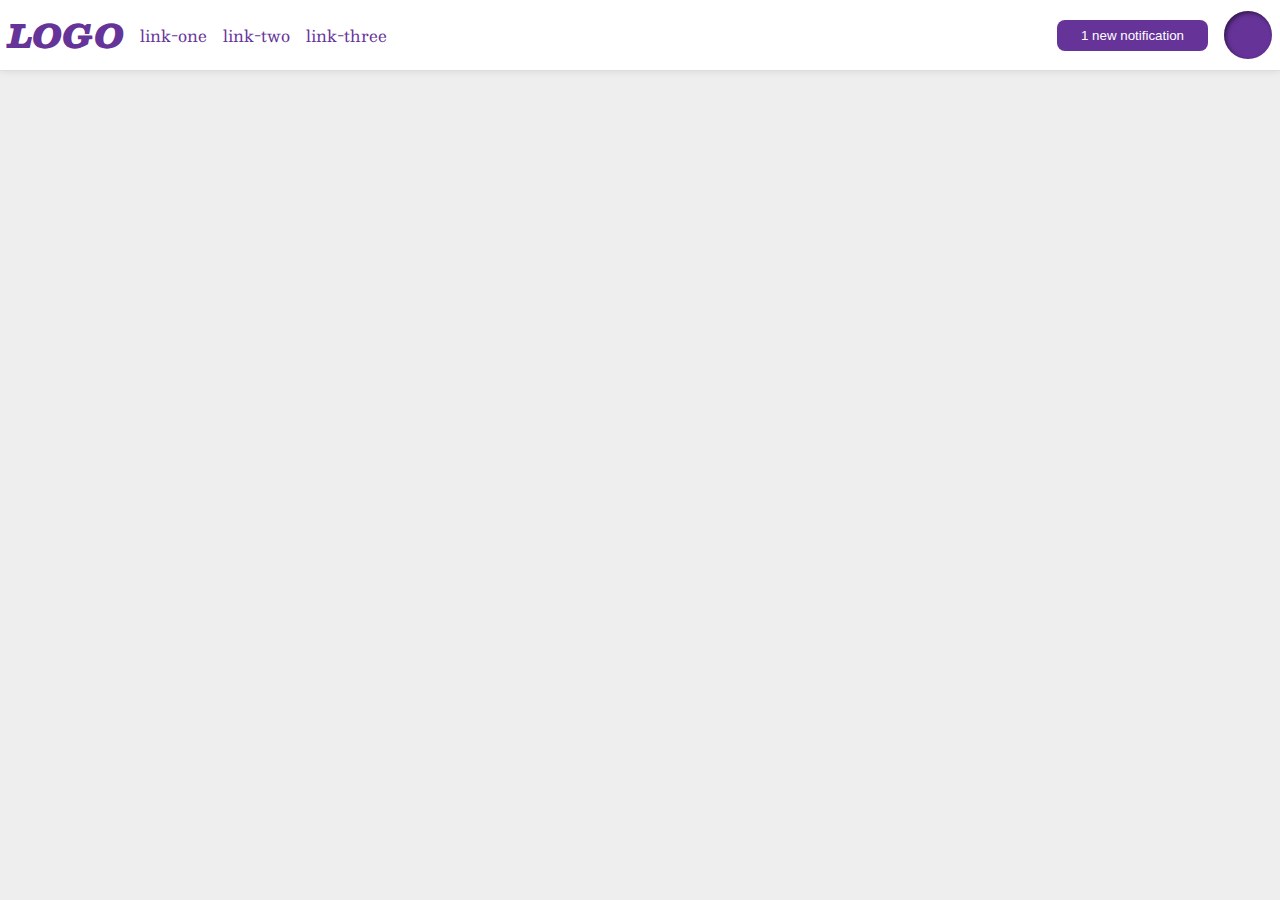
<file: flex/03-flex-header-2/index.html>
<!DOCTYPE html>
<html lang="en">
  <head>
    <meta charset="UTF-8">
    <meta http-equiv="X-UA-Compatible" content="IE=edge">
    <meta name="viewport" content="width=device-width, initial-scale=1.0">
    <title>Flex Header 2</title>
    <link rel="stylesheet" href="style.css">
  </head>
  <body>
    <div class="header">
      <div class="left">
        <div class="logo">
          LOGO
        </div>
        <ul class="links">
          <li><a href="google.com">link-one</a></li>
          <li><a href="google.com">link-two</a></li>
          <li><a href="google.com">link-three</a></li>
        </ul>
      </div>
      <div class="right">
        <button class="notifications">
          1 new notification
        </button>
        <div class="profile-image"></div>
      </div>
    </div>
  </body>
</html>
</file>
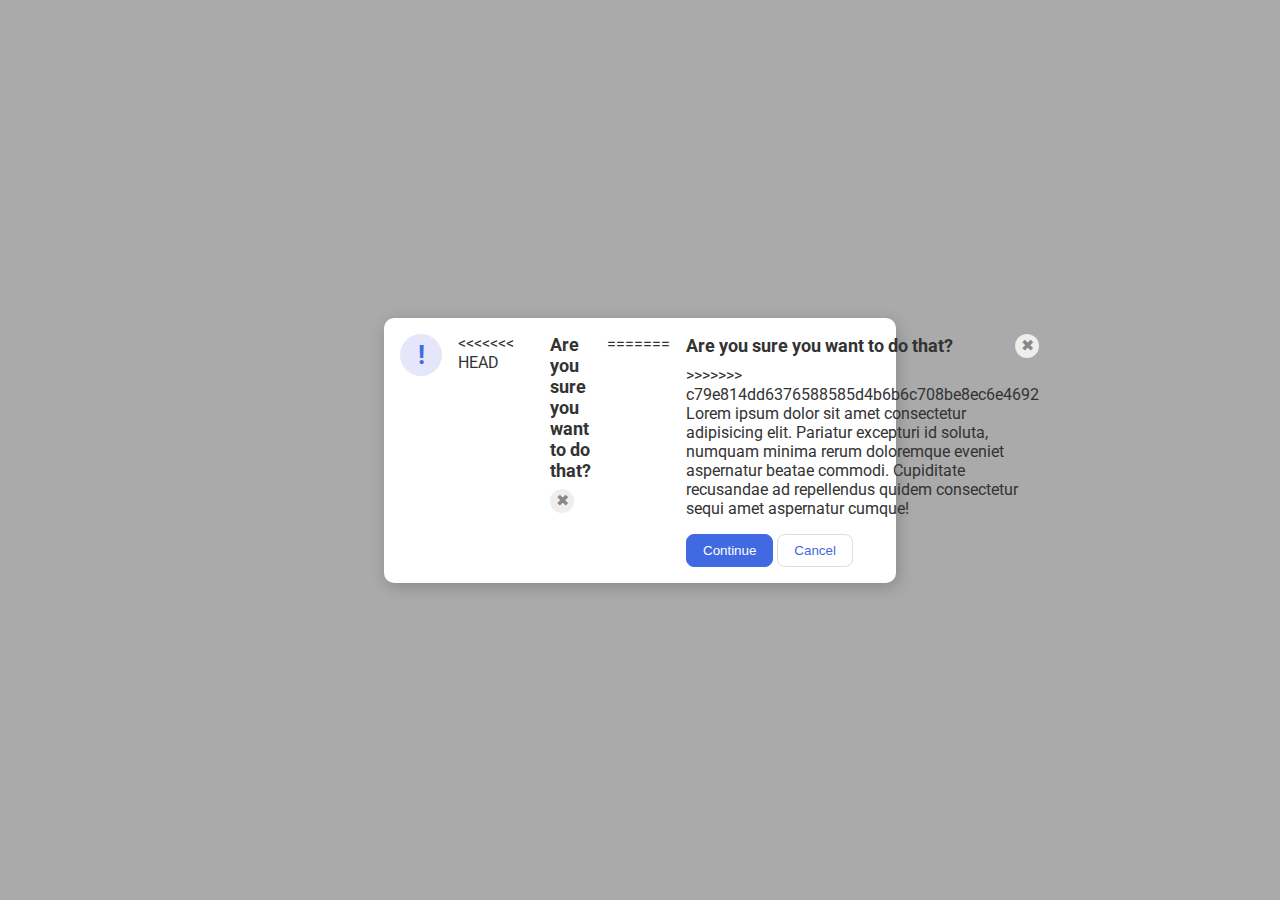
<file: flex/05-flex-modal/index.html>
<!DOCTYPE html>
<html lang="en">
  <head>
    <meta charset="UTF-8">
    <meta http-equiv="X-UA-Compatible" content="IE=edge">
    <meta name="viewport" content="width=device-width, initial-scale=1.0">
    <link rel="stylesheet" href="style.css">
    <title>Modal</title>
  </head>
  <body>
    <div class="modal">
      <div class="icon">!</div>
<<<<<<< HEAD
      <div class="element">
        <div class="header">Are you sure you want to do that?</div>
        <div class="close-button">✖</div>
      </div>
=======
      <div class="container">
        <div class="header">Are you sure you want to do that?
          <div class="close-button">✖</div>
        </div>
>>>>>>> c79e814dd6376588585d4b6b6c708be8ec6e4692
        <div class="text">Lorem ipsum dolor sit amet consectetur adipisicing elit. Pariatur excepturi id soluta, numquam minima rerum doloremque eveniet aspernatur beatae commodi. Cupiditate recusandae ad repellendus quidem consectetur sequi amet aspernatur cumque!</div>
        <button class="continue">Continue</button>
        <button class="cancel">Cancel</button>
    </div>
  </body>
</html>
</file>
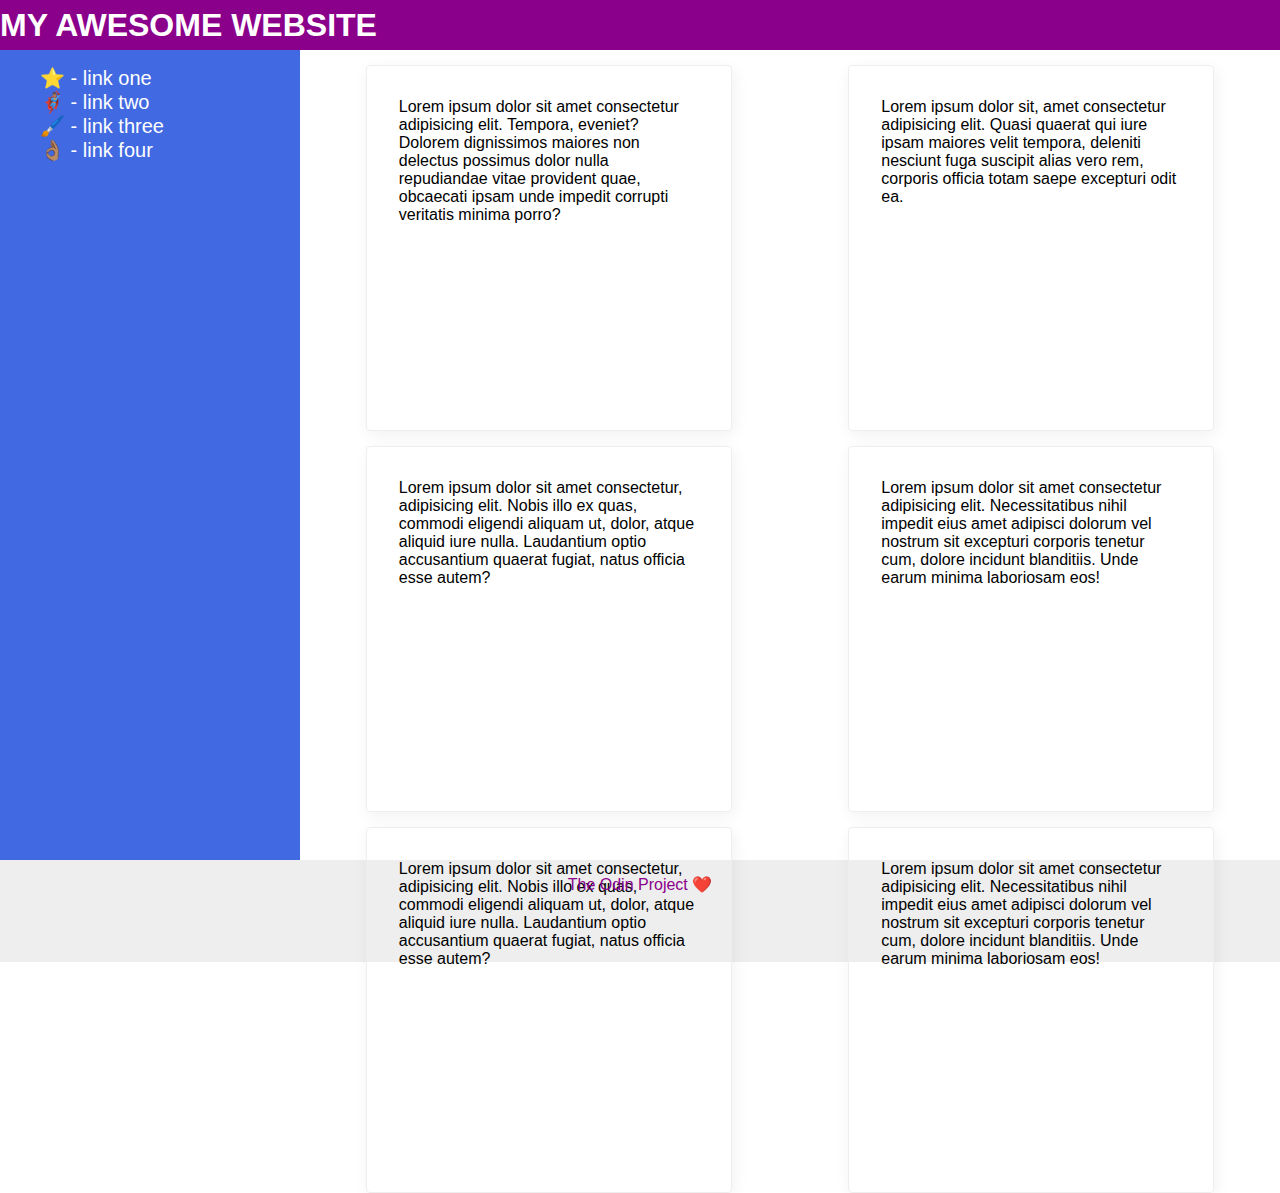
<file: flex/07-flex-layout-2/index.html>
<!DOCTYPE html>
<html lang="en">
  <head>
    <meta charset="UTF-8">
    <meta http-equiv="X-UA-Compatible" content="IE=edge">
    <meta name="viewport" content="width=device-width, initial-scale=1.0">
    <title>The Holy Grail</title>
    <link rel="stylesheet" href="style.css">
  </head>
  <body>
    <div class="header">
      MY AWESOME WEBSITE
    </div>
    
    <div class="content">
      <div class="sidebar">
        <ul>
          <li><a href="#">⭐ - link one</a></li>
          <li><a href="#">🦸🏽‍♂️ - link two</a></li>
          <li><a href="#">🖌️ - link three</a></li>
          <li><a href="#">👌🏽 - link four</a></li>
        </ul>
      </div>
      <div class="container">
        <div class="card">Lorem ipsum dolor sit amet consectetur adipisicing elit. Tempora, eveniet? Dolorem dignissimos maiores non delectus possimus dolor nulla repudiandae vitae provident quae, obcaecati ipsam unde impedit corrupti veritatis minima porro?</div>
        <div class="card">Lorem ipsum dolor sit, amet consectetur adipisicing elit. Quasi quaerat qui iure ipsam maiores velit tempora, deleniti nesciunt fuga suscipit alias vero rem, corporis officia totam saepe excepturi odit ea.</div>
        <div class="card">Lorem ipsum dolor sit amet consectetur, adipisicing elit. Nobis illo ex quas, commodi eligendi aliquam ut, dolor, atque aliquid iure nulla. Laudantium optio accusantium quaerat fugiat, natus officia esse autem?</div>
        <div class="card">Lorem ipsum dolor sit amet consectetur adipisicing elit. Necessitatibus nihil impedit eius amet adipisci dolorum vel nostrum sit excepturi corporis tenetur cum, dolore incidunt blanditiis. Unde earum minima laboriosam eos!</div>
        <div class="card">Lorem ipsum dolor sit amet consectetur, adipisicing elit. Nobis illo ex quas, commodi eligendi aliquam ut, dolor, atque aliquid iure nulla. Laudantium optio accusantium quaerat fugiat, natus officia esse autem?</div>
        <div class="card">Lorem ipsum dolor sit amet consectetur adipisicing elit. Necessitatibus nihil impedit eius amet adipisci dolorum vel nostrum sit excepturi corporis tenetur cum, dolore incidunt blanditiis. Unde earum minima laboriosam eos!</div>
      </div>
    </div>
    <div class="footer">
      The Odin Project ❤️
    </div>
  </body>
</html>
</file>
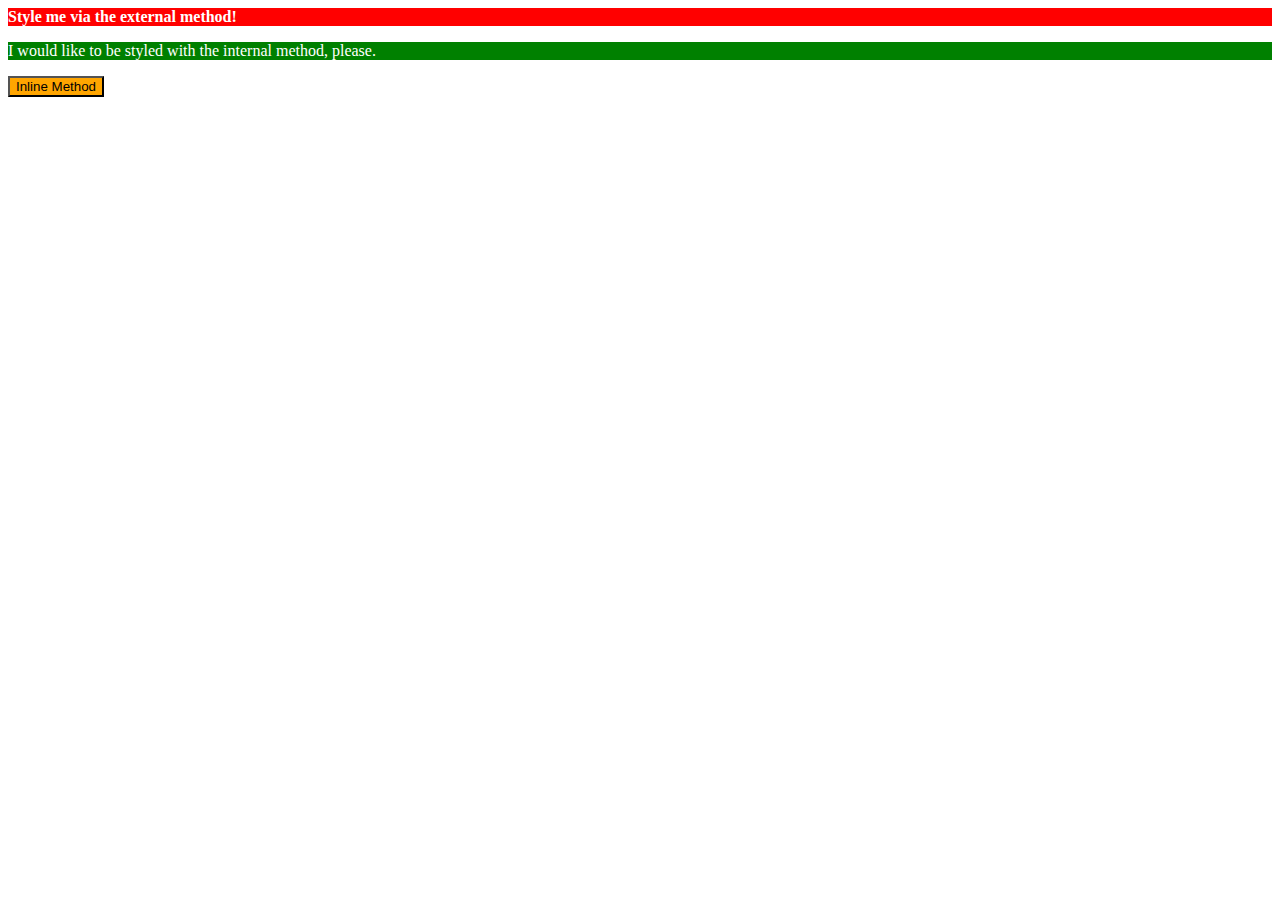
<file: foundations/01-css-methods/index.html>
<!DOCTYPE html>
<html lang="en">
  <head>
    <meta charset="UTF-8">
    <meta http-equiv="X-UA-Compatible" content="IE=edge">
    <meta name="viewport" content="width=device-width, initial-scale=1.0">
    <title>Methods for Adding CSS</title>
    <link rel="stylesheet" href="styles.css">
    <style>
      p {
        color: white;
        background-color: green;

      }
    </style>
  </head>
  <body>
    <div><strong> Style me via the external method!</strong></div>
    <p>I would like to be styled with the internal method, please.</p>
    <button style="background-color: orange;">Inline Method</button>
    
  </body>
</html>
</file>
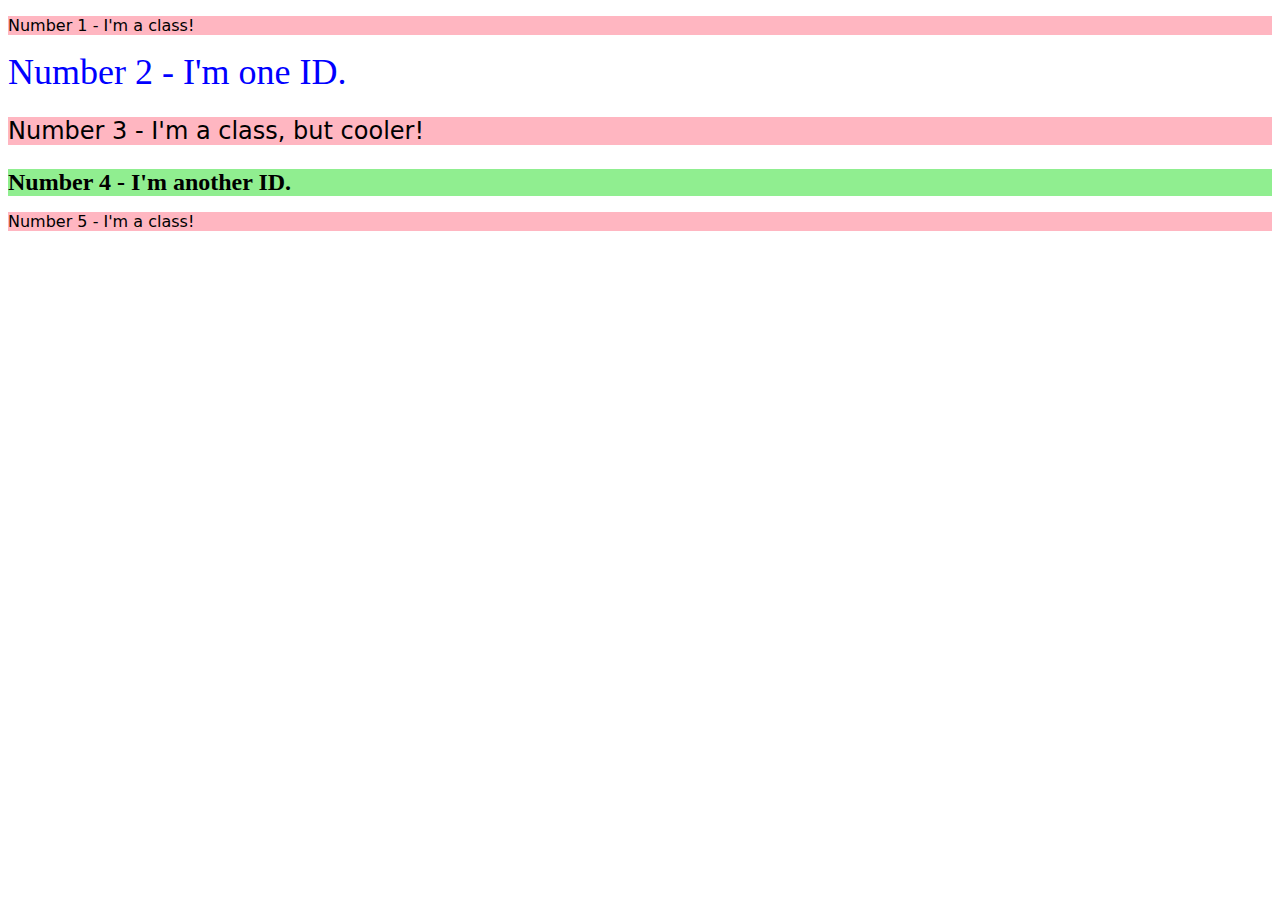
<file: foundations/02-class-id-selectors/index.html>
<!DOCTYPE html>
<html lang="en">
  <head>
    <meta charset="UTF-8">
    <meta http-equiv="X-UA-Compatible" content="IE=edge">
    <meta name="viewport" content="width=device-width, initial-scale=1.0">
    <title>Class and ID Selectors</title>
    <link rel="stylesheet" href="style.css">
  </head>
  <body>
    <p class="one">Number 1 - I'm a class!</p>
    <div id="blue">Number 2 - I'm one ID.</div>
    <p class="one bigger">Number 3 - I'm a class, but cooler!</p>
    <div id="green">Number 4 - I'm another ID.</div>
    <p class="one">Number 5 - I'm a class!</p>
  </body>
</html>
</file>
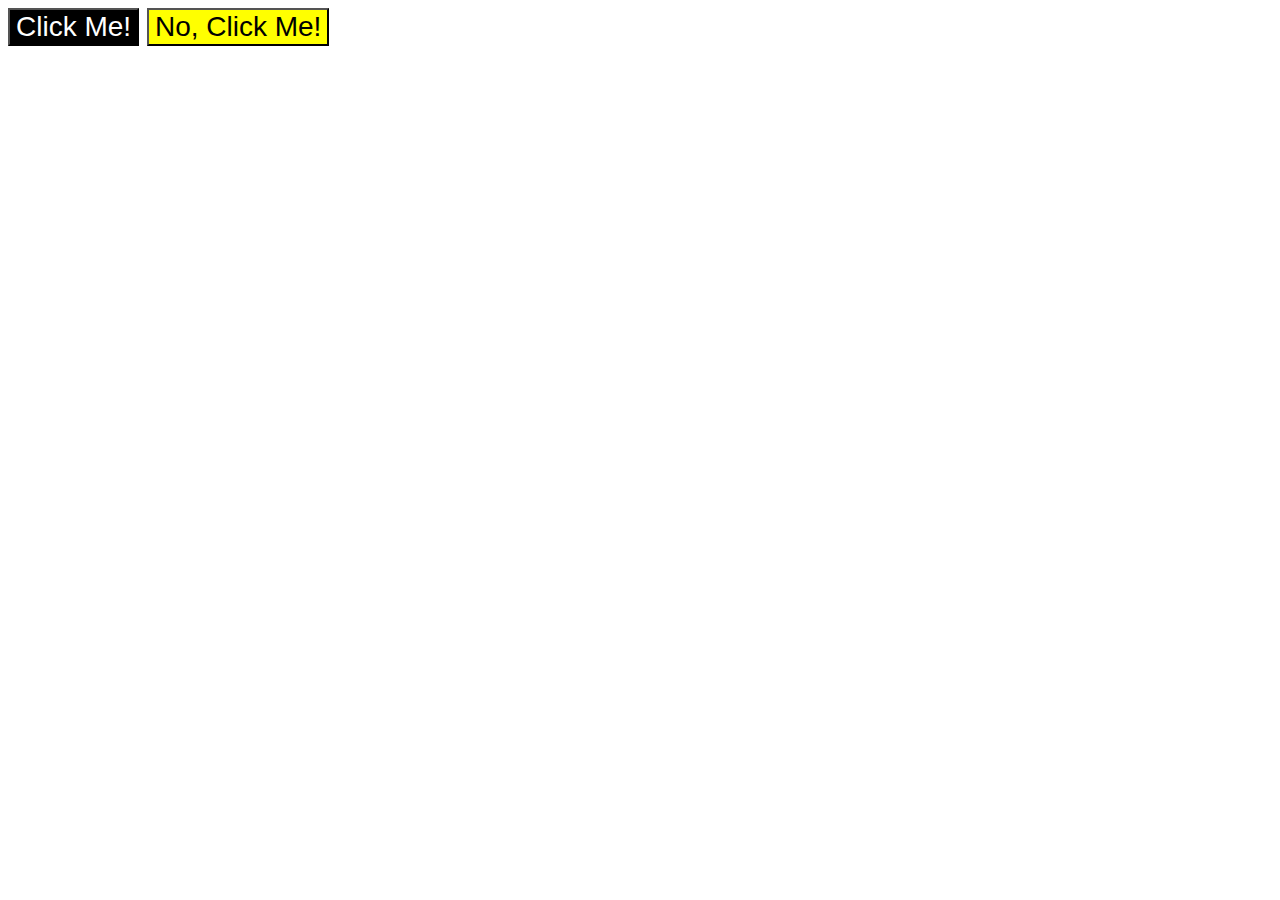
<file: foundations/03-grouping-selectors/index.html>
<!DOCTYPE html>
<html lang="en">
  <head>
    <meta charset="UTF-8">
    <meta http-equiv="X-UA-Compatible" content="IE=edge">
    <meta name="viewport" content="width=device-width, initial-scale=1.0">
    <title>Grouping Selectors</title>
    <link rel="stylesheet" href="style.css">
  </head>
  <body>
    <div class="button">
    <button class="button black">Click Me!</button>
    <button class="button yellow">No, Click Me!</button>
    </div>
  </body>
</html>
</file>
<file: flex/03-flex-header-2/style.css>
/* this is some magical font-importing.  
you'll learn about it later. */
@import url('https://fonts.googleapis.com/css2?family=Besley:ital,wght@0,400;1,900&display=swap');

body {
  margin: 0;
  background: #eee;
  font-family: Besley, serif;
}

.header {
  display: flex;
  justify-content: space-between;
  padding: 8px;
  background: white;
  border-bottom: 1px solid #ddd;
  box-shadow: 0 0 8px rgba(0,0,0,.1);
}

.profile-image {
  background: rebeccapurple;
  box-shadow: inset 2px 2px 4px rgba(0,0,0,.5);
  border-radius: 50%;
  width: 48px;
  height:  48px;
}

.logo {
  color: rebeccapurple;
  font-size: 32px;
  font-weight: 900;
  font-style: italic;
}

button {
  border: none;
  border-radius: 8px;
  background: rebeccapurple;
  color: white;
  padding: 8px 24px;
}

a {
  /* this removes the line under our links */
  text-decoration: none;
  color: rebeccapurple;
}

ul {
  list-style-type: none;
  display: flex;
  margin: 0px;
  padding: 0px;
  gap: 16px;
}

.left, .right {
  display: flex;
  align-items: center;
  gap: 16px;
}
</file>
<file: flex/05-flex-modal/style.css>
@import url('https://fonts.googleapis.com/css2?family=Roboto:wght@400;700&display=swap');

html, body {
  height: 100%;
}

body {
  font-family: Roboto, sans-serif;
  margin: 0;
  background: #aaa;
  color: #333;
  /* I'll give you this one for free */
  display: flex;
  align-items: center;
  justify-content: center;
  flex: 1 1 auto;
}

.modal {
  background: white;
  width: 480px;
  border-radius: 10px;
  box-shadow: 2px 4px 16px rgba(0,0,0,.2);
  display: flex;
  gap: 16px;
  padding: 16px;
}

.element {
  margin-left: 20px;


}

.icon {
  color: royalblue;
  font-size: 26px;
  font-weight: 700;
  background: lavender;
  width: 42px;
  height: 42px;
  border-radius: 50%;
  display: flex;
  align-items: center;
  justify-content: center;
  flex-shrink: 0;
}

.header {
  display: flex;
  align-items: center;
  justify-content: space-between;
  font-size: 18px;
  font-weight: 700;
  margin-bottom: 8px;
}


.close-button {
  background: #eee;
  border-radius: 50%;
  color: #888;
  font-weight: 400;
  font-size: 16px;
  height: 24px;
  width: 24px;
  display: flex;
  align-items: center;
  justify-content: center;
}

.text {
  margin-bottom: 16px;
}

button {
  padding: 8px 16px;
  border-radius: 8px;
}

button.continue {
  background: royalblue;
  border: 1px solid royalblue;
  color: white;
}

button.cancel {
  background: white;
  border: 1px solid #ddd;
  color: royalblue;
}
</file>
<file: flex/07-flex-layout-2/style.css>
body {
  font-family: -apple-system, BlinkMacSystemFont, 'Segoe UI', Roboto, Oxygen, Ubuntu, Cantarell, 'Open Sans', 'Helvetica Neue', sans-serif;
  margin: 0;
  min-height: 100vh;
}

.header {
  display: flex;
  height: 50px;
  background: darkmagenta;
  color: white;

  align-items: center;
  font-size: 32px;
  font-weight: 900;
  
}

.footer {
  height: 72px;
  background: #eee;
  color: darkmagenta;
  display: flex;
  text-align: center;
  justify-content: center;
  padding: 15px;
}

.sidebar {
  display: flex;
  width: 300px;
  background: royalblue;
  flex-shrink: 0;
  padding: 0px;
  justify-content: flex-start;
  margin: 0px;

  

}

.card {
  border: 1px solid #eee;
  box-shadow: 2px 4px 16px rgba(0,0,0,.06);
  border-radius: 4px;
  height: 300px;
  width: 300px;
  padding: 32px;

}

.content {
  display: flex;
  height: 90vh;
}

a {
  text-decoration: none;
  color: white;
  text-align: left;
  
  
}

li {
  list-style: none;
  font-size: 20px;

  
}

.container {
  display: flex;
  flex-wrap: wrap;
  justify-content: space-around;
  padding: 15px;
  gap: 15px;
}
</file>
<file: foundations/01-css-methods/styles.css>
div {
    color: white;
    background-color: red;

}
</file>
<file: foundations/02-class-id-selectors/style.css>
.one {
    background-color: lightpink;
    font-family: Verdana, "DejaVu Sans", sans-serif;
}

.bigger {
    font-size: 24px;

}

#blue {
    color: blue;
    font-size: 36px;

}

#green {
    background-color: lightgreen;
    font-size: 24px;
    font-weight: bold;

}
</file>
<file: foundations/03-grouping-selectors/style.css>
.button {
    font-size: 28px;
    font-family: Helvetica, 'Times New Roman', sans-serif;
}


.black {
    background-color: black;
    color: white;

}

.yellow {
    background-color: yellow;
}
</file>
